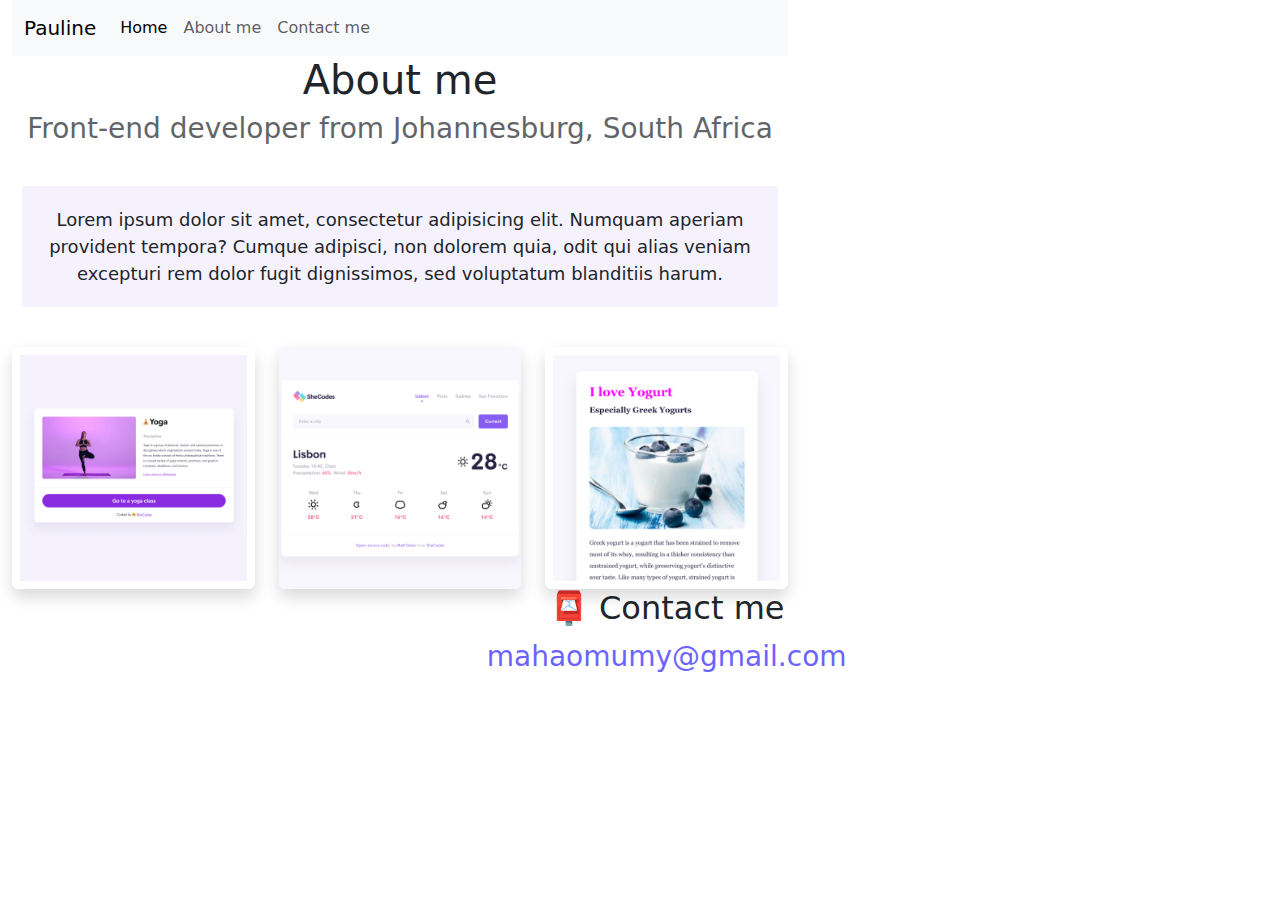
<file: about.html>
<!DOCTYPE html>
<html lang="en">
  <head>
    <meta charset="UTF-8" />
    <meta http-equiv="X-UA-Compatible" content="IE=edge" />
    <meta name="viewport" content="width=device-width, initial-scale=1.0" />
    <meta  name="descripption" content="Advanced bootstrap personal portfolio about page" />
   <title>Frontend developer based in Africa - Pauline Molefe</title> 
  <link rel="stylesheet" href="style.css" /> 
    <link
      href="https://cdn.jsdelivr.net/npm/bootstrap@5.3.3/dist/css/bootstrap.min.css"
      rel="stylesheet"
      integrity="sha384-QWTKZyjpPEjISv5WaRU9OFeRpok6YctnYmDr5pNlyT2bRjXh0JMhjY6hW+ALEwIH"
      crossorigin="anonymous"
    />
    <script
      src="https://cdn.jsdelivr.net/npm/bootstrap@5.3.3/dist/js/bootstrap.bundle.min.js"
      integrity="sha384-YvpcrYf0tY3lHB60NNkmXc5s9fDVZLESaAA55NDzOxhy9GkcIdslK1eN7N6jIeHz"
      crossorigin="anonymous"
    ></script>
  </head>
  <body>
    <div class="container">
    <nav class="navbar navbar-expand-lg bg-body-tertiary">
      <div class="container-fluid">
        <a class="navbar-brand" href="#"  title="Nevbar-brand">Pauline</a>
        <button class="navbar-toggler" type="button" data-bs-toggle="collapse" data-bs-target="#navbarNav" aria-controls="navbarNav" aria-expanded="false" aria-label="Toggle navigation">
          <span class="navbar-toggler-icon"></span>
        </button>
        <div class="collapse navbar-collapse" id="navbarNav">
          <ul class="navbar-nav">
            <li class="nav-item">
              <a class="nav-link active" aria-current="page" href="/" title="Homepage">Home</a>
            </li>
            <li class="nav-item">
              <a class="nav-link" href="#" title="About page">About me</a>
            </li>
            <li class="nav-item">
              <a class="nav-link" href="#" title="Contact Pauline">Contact me</a>
            </li>
          </ul>
        </div>
      </div>
    </nav>
    <h1>About me<h1>
    <h3>Front-end developer from Johannesburg, South Africa</h3>
    <div class="about-paragraphs">
      <p>
        Lorem ipsum dolor sit amet, consectetur adipisicing elit. Numquam
        aperiam provident tempora? Cumque adipisci, non dolorem quia, odit qui
        alias veniam excepturi rem dolor fugit dignissimos, sed voluptatum
        blanditiis harum.
      </p>
    </div>
    <div  class="row">
      <div class="col-sm-4">
        <img src="images/yoga.png" class="img-fluid p-2 shadow rounded" alt="Yoga app"/>
      </div>
      <div class="col-sm-4">
        <img src="images/weather.png" class="img-fluid shadow rounded" alt=" Weather app"/>
      </div>
      <div class="col-sm-4">
        <img src="images/yogurt.png" class="img-fluid p-2 shadow rounded" alt="Yogurt app"/>

    <div id="contact">
      <h2>📮 Contact me</h2>
      <a href="mailto:mahaomumy@gmail.com" class="email-link" title="Email link"> mahaomumy@gmail.com </a>
    </div>
  </body>
</html>
</file>
<file: style.css>
:root {
  --primary-color: #6c63ff;
  --secondary-color: #f5f2fe;
  --box-shadow: 0 5px 10px rgba(0, 0, 0, 0.3);
}

body {
  margin: 60px auto;
  max-width: 800px;
}

h1,
h2,
h3 {
  text-align: center;
  margin: 0;
}

h1 {
  font-size: 96px;
}

h2 {
  font-size: 48px;
}

h3 {
  font-size: 24px;
  opacity: 0.7;
}

p {
  background: var(--secondary-color);
  padding: 20px;
  border-radius: 4px;
  font-size: 18px;
  line-height: 1.5;
  text-align: center;
}

.navigation-links {
  display: flex;
  margin-top: 40px;
  justify-content: center;
}

.navigation-links a {
  margin: 20px;
  border-radius: 4px;
  padding: 20px 15px;
  text-decoration: none;
  text-transform: capitalize;
}

.contact-link {
  background: var(--primary-color);
  box-shadow: var(--box-shadow);
  color: white;
}

.about-link {
  color: var(--primary-color);
  border: 1px solid var(--primary-color);
}

.homepage-link {
  color: var(--primary-color);
  text-align: center;
  display: block;
}

.about-paragraphs {
  display: flex;
  margin: 30px 0;
}

.about-paragraphs p {
  margin: 10px;
}

.email-link {
  display: flex;
  justify-content: center;
  color: var(--primary-color);
  font-size: 28px;
  text-decoration: none;
}

.email-link:hover {
  text-decoration: underline;
}

@media  (max-width: 800px) {
  h1,
  p {
      text-align: center;
  }

  p {
    font-size: 14px;
 }
</file>
